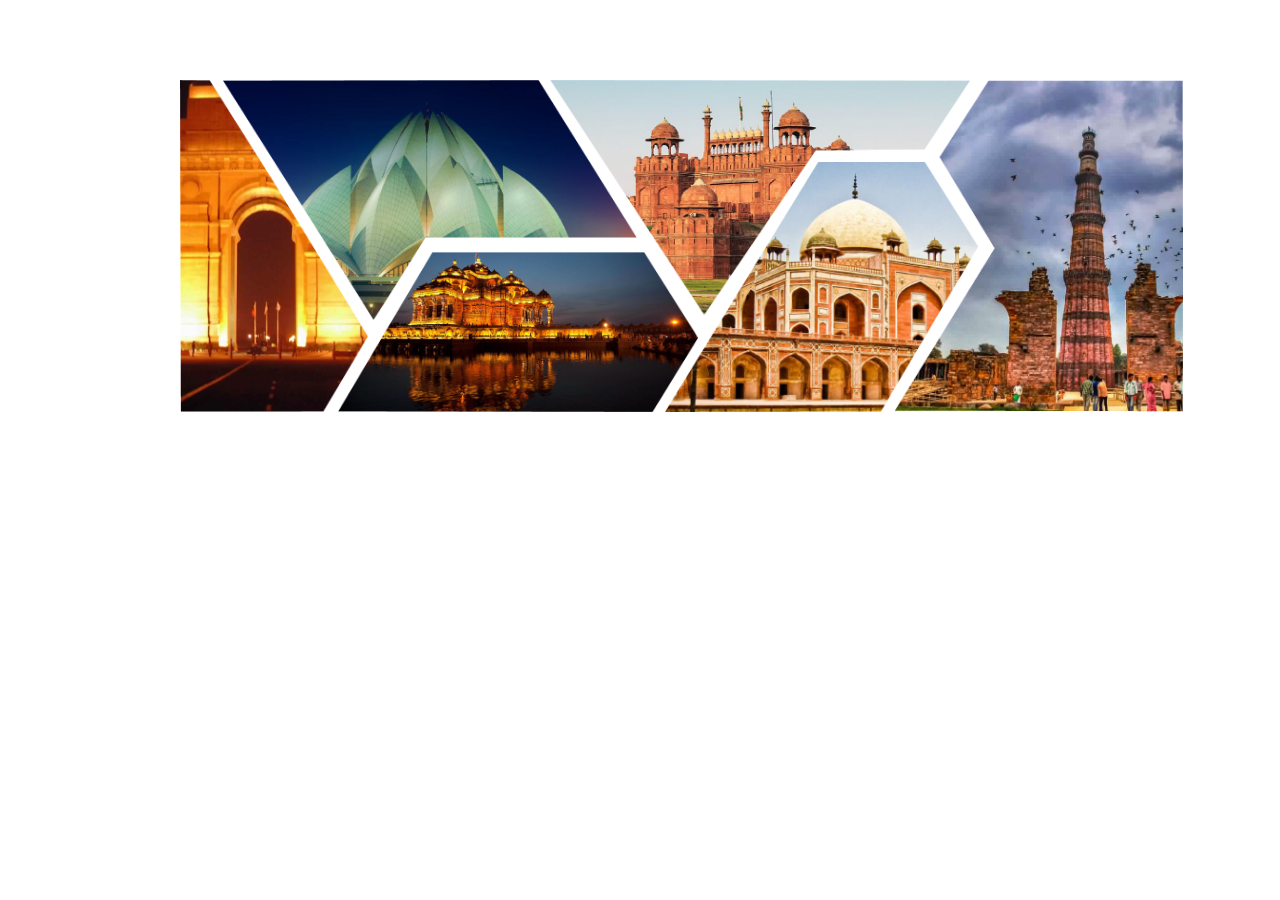
<file: index.html>
<!doctype html>
<html>
  <head>
    <title>example3</title>
    <link rel="stylesheet" href="example2.css" />
  </head>
<body>
  <div class = "wrapper">
    <center>
      <div class  = "header">
        <img class = "img" class = "" id = "img1" src="lotus.png" />
        <img class = "img" class = "" id = "img2" src="akshardham.png" />
        <img class = "img" class = "" id = "img3" src="indiagate.png" />
        <img class = "img" class = "" id = "img4" src="humayun.png" />
        <img class = "img" class = "" id = "img5" src="redfort.png" />
        <img class = "img" class = "" id = "img6" src="qutub.png" />
     </div>
   </center>
  </div>
</body>
  <script src="jQuery.js"></script>
  <script src="example2.js"></script>
</body>
</html>
</file>
<file: example2.css>
body{
  margin:0px;
  padding:0px;
  height:auto;
}

.wrapper center{
  height:100%;
  width:100%;
}

.header{
  width:998px;
  height:331.81px;
  margin-top:80px;
}

.img{
  position:absolute;
  transform: scale(1,1);
  transition: all .5s;
}

#img1{
  left: 223px;
  height: 240px;
}

#img2{
  height: 160px;
  top: 252px;
  left: 338px;
  width: 360px;
}

#img3{
  height: 331.81px;
  left: 180px;
}

#img4{
  width: auto;
  height: 250px;
  top: 162px;
  left: 665px;
}

#img5{
  width: 420px;
  height: 235px;
  left: 550px;
}

#img6{
  height: 331.81px;
  left: 895px;
}

.blur{
    filter:blur(5px);
    transition: all 0.5s ease;
}
</file>
